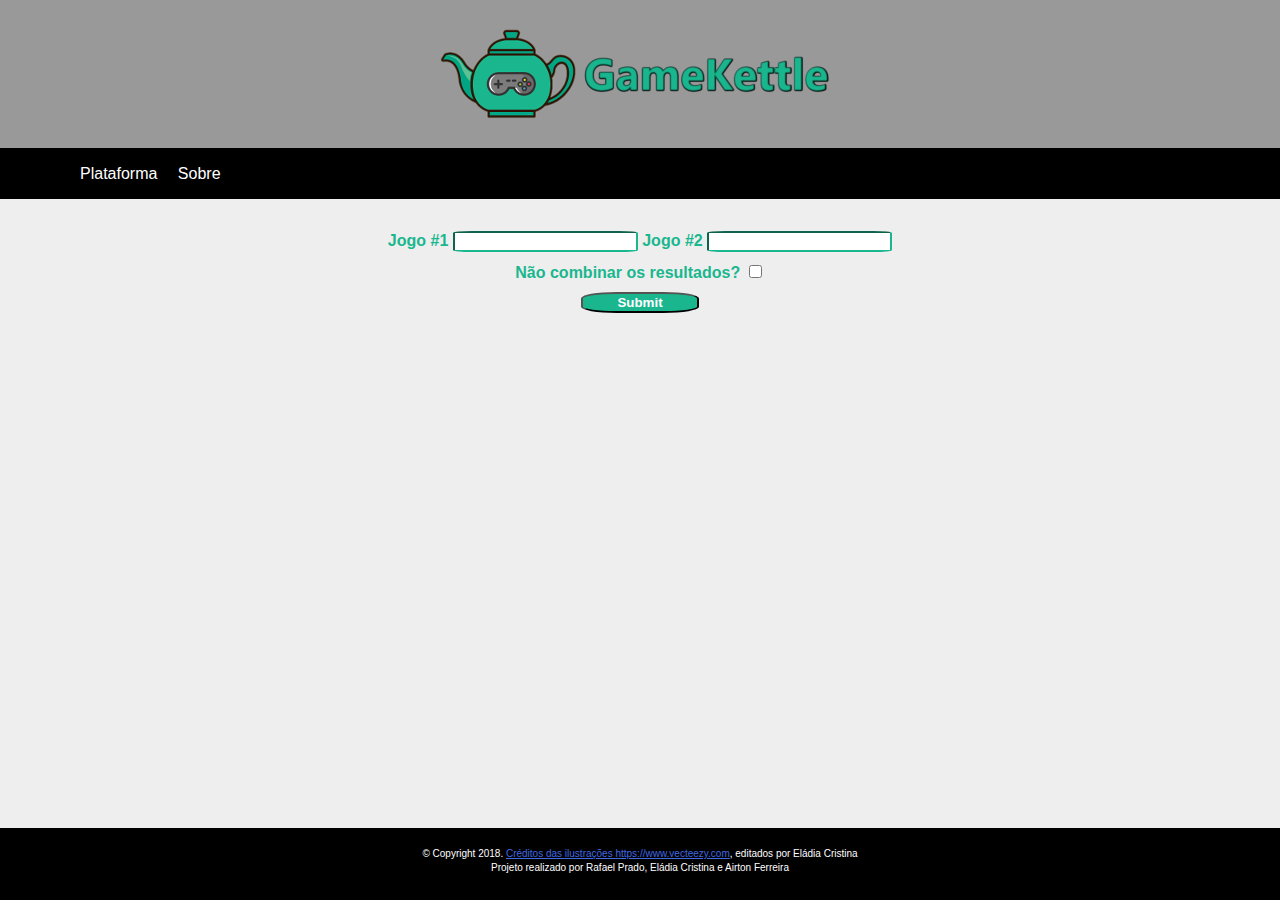
<file: index.html>
<!DOCTYPE html>
<html lang="en">
	<head>
		<meta charset="utf-8">
		<title>GameKettle - Plataforma</title>
		<meta name="viewport" content="width=device-width, initial-scale=1">

		<!-- icons -->
		<link rel="apple-touch-icon" href="assets/img/iconsmall.png">
		<link rel="shortcut icon" href="favicon.ico">

		<!-- Override CSS file - add your own CSS rules -->
		<link rel="stylesheet" href="assets/css/styles.css">
	</head>
	<body>
		<div class="header">
				<div class="container">
					<h1 class="header-heading"><img id="centro" src="assets/img/logo.png"></h1>
				</div>
		</div>

		<div class="nav-bar">
			<div class="container">
				<ul class="nav">
					<li><a href="index.html">Plataforma</a></li>
					<li><a href="sobre.html">Sobre</a></li>
				</ul>
			</div>
		</div>
		<div class="content">
						<div id="search_container">
							<div id="game_selection">
								<label for"search">Jogo #1</label>
								<input type="text" id="search1"/>
								<label for"search">Jogo #2</label>
								<input type="text" id="search2"/>
							</div>
							<div id="game_selection">
									<label for"search">Não combinar os resultados?</label>
									<input type="checkbox" id="filter"/>
							</div>
							<input id="submit" type="submit" onclick="execute(document.getElementById('search1').value, document.getElementById('search2').value, document.getElementById('filter').checked)"/>
						</div>
						<h3 id="numbers"> </h3>
						<ol id="hits"></ol>
						<script type="application/javascript">
						  /**
						   * Performs a search request against an Elasticsearch server.
						   * @param {string} needle
						   *   The string to search for.
						   * @param {string} filter      
						   *   A string to use to filter by type. For example: 'article';
						   */

							var codes={};
							var lines;
							
							fetch('games.csv')
  								.then(response => response.text())
  								.then(function (text){
										lines = text.split(';');
										//alert(lines);
										for (i in lines){
											var info = lines[i].split(',');
											codes[info[1]] = info[0];
											//alert(info[1]);
											//alert(info[0]);
										}
									});

						  function doSearch (needle) {
							var searchHost = 'http://localhost:9200/reviews/_search';
							
							var body = {
							  'size': 20
							  };
							var query = {
								'bool': {}
							  };
							  query.bool.must = {
								'match': {
									"comments": needle
								}
							  };
							
							body.query = query;
							// Perform the request.
							var xmlHttp = new XMLHttpRequest();
							xmlHttp.open('POST', searchHost, false);
							xmlHttp.setRequestHeader('Content-Type', 'application/json;charset=UTF-8');
							xmlHttp.send(JSON.stringify(body));
							var response = JSON.parse(xmlHttp.responseText);
							return response.hits.hits;
						  }
						  function execute(needle1, needle2, filter){
							//alert(Object.keys(codes));
							var games = {};
							var gamesfiltered = null;
							if (needle1 != ""){
							  var response = doSearch(needle1);
							  for (i in response){
								text = JSON.stringify(response[i]);
								informations = text.split('"name":"')[1].split('","comments":');
								games[informations[0]] = informations[1];
							  }
							}
							
							if (needle2 != ""){
							  gamesfiltered = {};
							  response = doSearch(needle2);
							  for (i in response){
								text = JSON.stringify(response[i]);
								informations = text.split('"name":"')[1].split('","comments":');
								if (filter && needle1 != ""){
								  if(informations[0] in games){
									gamesfiltered[informations[0]] = informations[1];
								  }
								}else{
								  games[informations[0]] = informations[1];
								}
							  }
							}
							if (filter && gamesfiltered != null && needle1 != "")
							  games= gamesfiltered;
							var showList="";
							for (var key in games){
							  String.prototype.replaceAll = function(search, replacement) {
								var target = this;
								return target.split(search).join(replacement);
							  };
							  var comments = games[key].split('","');
							  comments.splice(0,1);
							  comments = comments.join("<\li>")
							  comments = comments.replaceAll("}","");
							  comments = comments.replaceAll("[","");
							  comments = comments.replaceAll("]","");
							  comments = comments.replaceAll('"',"");
							  showList = showList + '<li> <div> <h3> <a target="_blank"  href= "https://steamcommunity.com/app/' + codes[key] + '">' + codes[key] + '</a> - ' + key + "</h3> <ul> <li>" + comments + "<ul> </div> </li>";
							}
							//document.getElementById('numbers').innerHTML = Object.keys(games).length + " " + filter; 
							document.getElementById('hits').innerHTML = showList;
							}
							/**
							 * Helper function to obtain the value of a set of radio buttons.
							 *
							 * @param {string} name
							 *   The name of the radio elements.
							 * @returns {string}
							 *   The selected value or an empty string if nothing was selected.
							 */
							function getRadioButtonValue (name) {
							  var radios = document.getElementsByName(name);
							  for (var i = 0, length = radios.length; i < length; i++) {
							  if (radios[i].checked) {
							  return radios[i].value;
							  }
							  }
							  return '';
						  }
						  doSearch('', '');
						</script>
				</div>
				<div class="footer">
					&copy; Copyright 2018.
					<a target="_blank" href="https://www.Vecteezy.com/">Créditos das ilustrações https://www.vecteezy.com</a>,
					editados por Eládia Cristina
					<p>Projeto realizado por Rafael Prado, Eládia Cristina e Airton Ferreira</p>
				</div>
	</body>
</html>
</file>
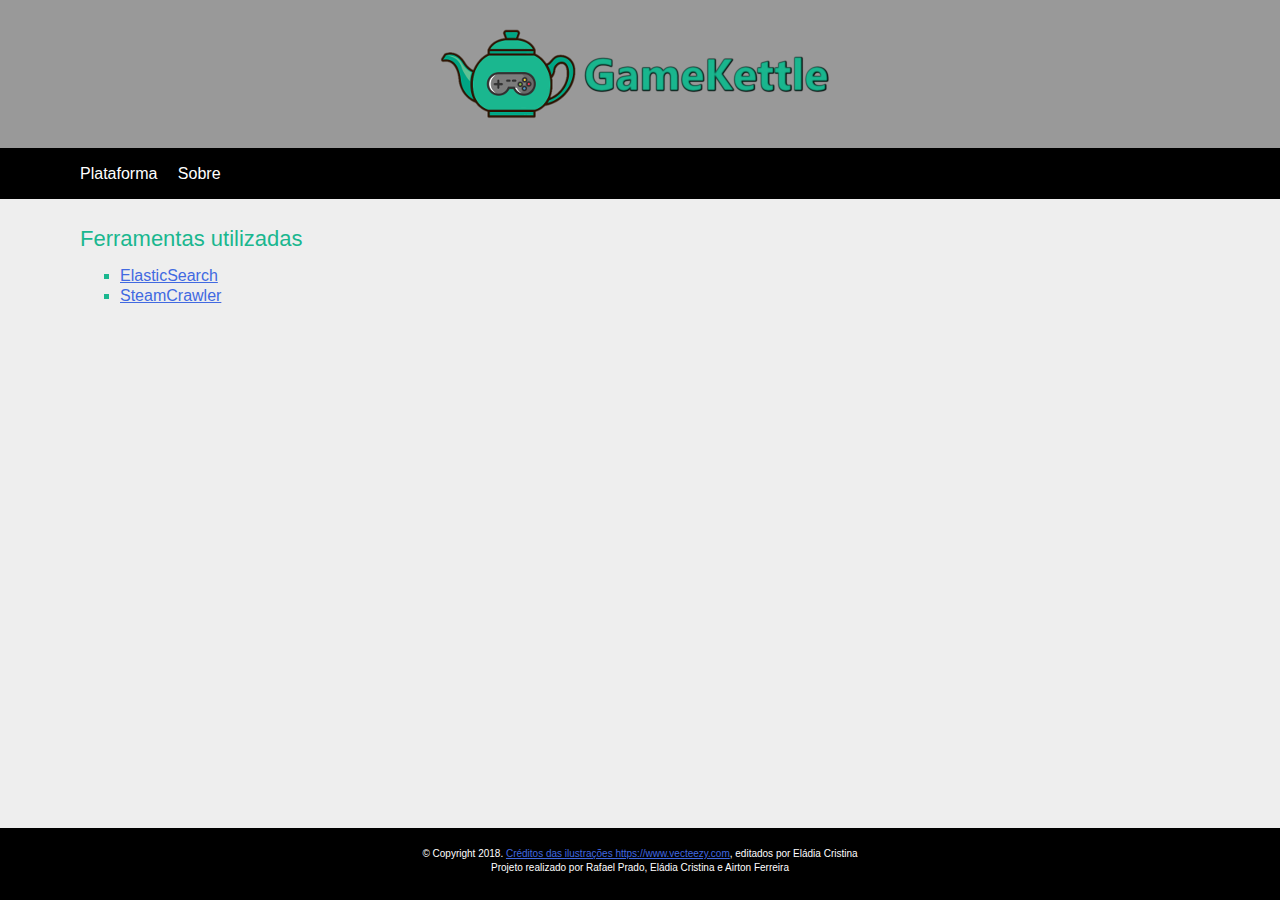
<file: sobre.html>
<!DOCTYPE html>
<html lang="en">
	<head>
		<meta charset="utf-8">
		<title>GameKettle - Sobre</title>
		<meta name="viewport" content="width=device-width, initial-scale=1">

		<!-- icons -->
		<link rel="apple-touch-icon" href="assets/img/iconsmall.png">
		<link rel="shortcut icon" href="favicon.ico">

		<!-- Override CSS file - add your own CSS rules -->
		<link rel="stylesheet" href="assets/css/styles.css">
	</head>
	<body>
		<div class="header">
				<div class="container">
					<h1 class="header-heading"><img id="centro" src="assets/img/logo.png"></h1>
				</div>
		</div>

		<div class="nav-bar">
			<div class="container">
				<ul class="nav">
					<li><a href="index.html">Plataforma</a></li>
					<li><a href="sobre.html">Sobre</a></li>
				</ul>
			</div>
		</div>

		<div class="content">
			<div class="container">
				<titulo>Ferramentas utilizadas</titulo>
				<ul class="ferramentas">
					<li><a href="https://www.elastic.co/">ElasticSearch</a></li>
					<li><a href="https://github.com/aesuli/steam-crawler">SteamCrawler</a></li>
				</ul>
			</div>
		</div>

		<div class="footer">
			&copy; Copyright 2018.
			<a target="_blank" href="https://www.Vecteezy.com/">Créditos das ilustrações https://www.vecteezy.com</a>,
			editados por Eládia Cristina
			<p>Projeto realizado por Rafael Prado, Eládia Cristina e Airton Ferreira</p>
		</div>
	</body>
</html>
</file>
<file: assets/css/styles.css>
/* -----------------------
Base styles
------------------------*/
*{
	background-color: transparent;
}

body
{
	margin: 0;
	padding: 0;
	color: #333;
	background-color: #eee;
	font: 1em/1.2 "Helvetica Neue", Helvetica, Arial, Geneva, sans-serif;
}

h1,h2,h3,h4,h5,h6
{
	margin: 0 0 .5em;
	font-weight: 500;
	line-height: 1.1;
}

h1 { font-size: 2.25em; } /* 36px */
h2 { font-size: 1.75em; } /* 28px */
h3,titulo { font-size: 1.375em; } /* 22px */
h4 { font-size: 1.125em; } /* 18px */
h5 { font-size: 1em; } /* 16px */
h6 { font-size: .875em; } /* 14px */

titulo {
	line-height: 0.5;
	color: #1ab78f;
	
}

.ferramentas li {
	list-style: square;
	color: #1ab78f;
}

p
{
	margin: 0 0 1.5em;
	line-height: 1.5;
}

blockquote
{
	padding: 1em 2em;
	margin: 0 0 2em;
	border-left: 5px solid #eee;
}

hr
{
	height: 0;
	margin-top: 1em;
	margin-bottom: 2em;
	border: 0;
	border-top: 1px solid #ddd;
}

table
{
	background-color: transparent;
	border-spacing: 0;
	border-collapse: collapse;
	border-top: 1px solid #ddd;
}

th, td
{
	padding: .5em 1em;
	vertical-align: top;
	text-align: left;
	border-bottom: 1px solid #ddd;
}

a:link { color: royalblue; }
a:visited { color: purple; }
a:focus { color: black; }
a:hover { color: #1ab78f; }
a:active { color: red; }

/* -----------------------
Layout styles
------------------------*/

.container
{
	max-width: 70em;
	margin: 0 auto;
}

.header
{
	color: #fff;
	background: #999;
	padding: 1em 1.25em;
}

.header-heading { margin: 0; }

#centro {
    display: block;
    margin-left: auto;
    margin-right: auto;
}

.nav-bar
{
	background: #000;
	padding: 0;
}

#search_container{
	display: float;
	align-items: center;
}

#game_selection{
	width: 50%;
	margin-left: 25%;
	margin-right: 25%;
	margin-bottom: 10px;
	text-align: center;
	color: #1ab78f;
	font-weight: bold;
}

#game_selection input{
	border-radius: 10%;
	border-color: #1ab78f;
	background-color: #ffffff;
}

#hits{
	color: #1ab78f;
	font-weight: bold;
}

#hits ul{
	color: #000000;
	font-weight: 100;
}

#submit{
	width: 10%;
	margin-left: 45%;
	margin-right: 45%;
	border-radius: 30%;
	background-color: #1ab78f;
	color: #ffffff;
	font-weight: bold;
}

.content{
	overflow: hidden;
	padding: 1em 1.25em;
	background-color: transparent;
	margin-bottom: 150px;
}

.main, .aside
{
	margin-bottom: 1em;
}

.footer
{
	color: #fff;
	background: #000;
	font-size: 10px;
	/**padding: 0 0 0 0;**/
	padding: 20px 20px 10px 0px;
	position: fixed;
	bottom: 0;
	width: 100%;
	text-align: center;
}

/* -----------------------
Nav
------------------------*/

.nav
{
	margin: 0;
	padding: 0;
	list-style: none;
}

.nav li
{
	display: inline;
	margin: 0;
}

.nav a
{
	display: block;
	padding: .7em 1.25em;
	color: #fff;
	text-decoration: none;
	border-bottom: 1px solid gray;
}

.nav a:link { color: white; }
.nav a:visited { color: white; }

.nav a:focus
{
	color: black;
	background-color: white;
}

.nav a:hover
{
	color: white;
	background-color: #1ab78f;
}

.nav a:active
{
	color: white;
	background-color: red;
}

/* -----------------------
Single styles
------------------------*/

.img-responsive { max-width: 100%; }

.btn
{
	color: #fff !important;
	background-color: royalblue;
	border-color: #222;
	display: inline-block;
	padding: .5em 1em;
	margin-bottom: 0;
	font-weight: 400;
	line-height: 1.2;
	text-align: center;
	white-space: nowrap;
	vertical-align: middle;
	cursor: pointer;
	border: 1px solid transparent;
	border-radius: .2em;
	text-decoration: none;
}

.btn:hover
{
	color: #fff !important;
	background-color: #1ab78f;
}

.btn:focus
{
	color: #fff !important;
	background-color: black;
}

.btn:active
{
	color: #fff !important;
	background-color: red;
}

.table
{
	width: 100%;
	max-width: 100%;
	margin-bottom: 20px;
}

.list-unstyled
{
	padding-left: 0;
	list-style: none;
}

.list-inline
{
	padding-left: 0;
	margin-left: -5px;
	list-style: none;
}

.list-inline > li
{
	display: inline-block;
	padding-right: 5px;
	padding-left: 5px;
}

/* -----------------------
Wide styles
------------------------*/

@media (min-width: 55em)
{
	.header { padding: 1.5em 3em; }
	.nav-bar { padding: 1em 3em; }
	.content { padding: 2em 3em; }

	.main
	{
		float: left;
		width: 65%;
		margin-right: 5%;
		margin-bottom: 1em;
	}

	.aside
	{
		float: left;
		width: 30%;
		margin-bottom: 1em;
	}

	/**.footer { padding: 10px 10px 10px 10px; }**/
	
	.nav li
	{
		display: inline;
		margin: 0 1em 0 0;
	}
	
	.nav a
	{
		display: inline;
		padding: 0;
		border-bottom: 0;
	}
}
</file>
